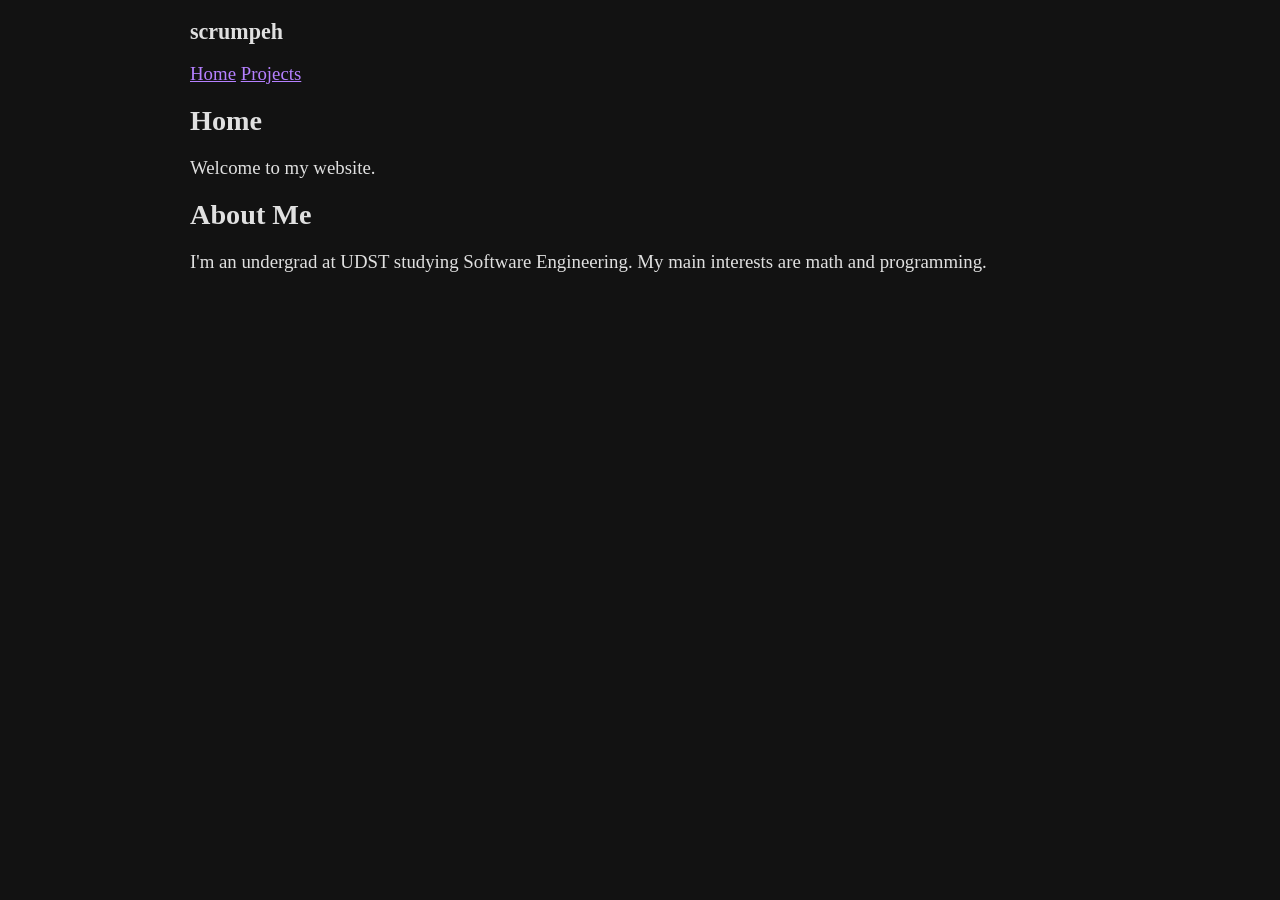
<file: index.html>
<!doctype html>
<html lang="en">
    <head>
        <meta charset="UTF-8" />
        <meta name="viewport" content="width=device-width, initial-scale=1.0" />
        <title>Home | scrumpeh</title>
        <link rel="stylesheet" href="/css/index.css" class="style" />

        <link rel="preconnect" href="https://fonts.googleapis.com">
        <link rel="preconnect" href="https://fonts.gstatic.com" crossorigin>
        <link href="https://fonts.googleapis.com/css2?family=IBM+Plex+Serif:ital,wght@0,100;0,200;0,300;0,400;0,500;0,600;0,700;1,100;1,200;1,300;1,400;1,500;1,600;1,700&display=swap" rel="stylesheet">

    </head>

    <body>
        <header>
            <h3>scrumpeh</h3>
            <nav>
                <a href="/">Home</a>
                <a href="/projects/">Projects</a>
            </nav>
        </header>

        <section class="heading">
            <h1>Home</h1>
            <p>Welcome to my website.</p>
        </section>

        <main>
            <h2>About Me</h2>
            <p>I'm an undergrad at UDST studying Software Engineering. My main interests are math and programming.</p>
        </main>

        <footer></footer>
    </body>
</html>
</file>
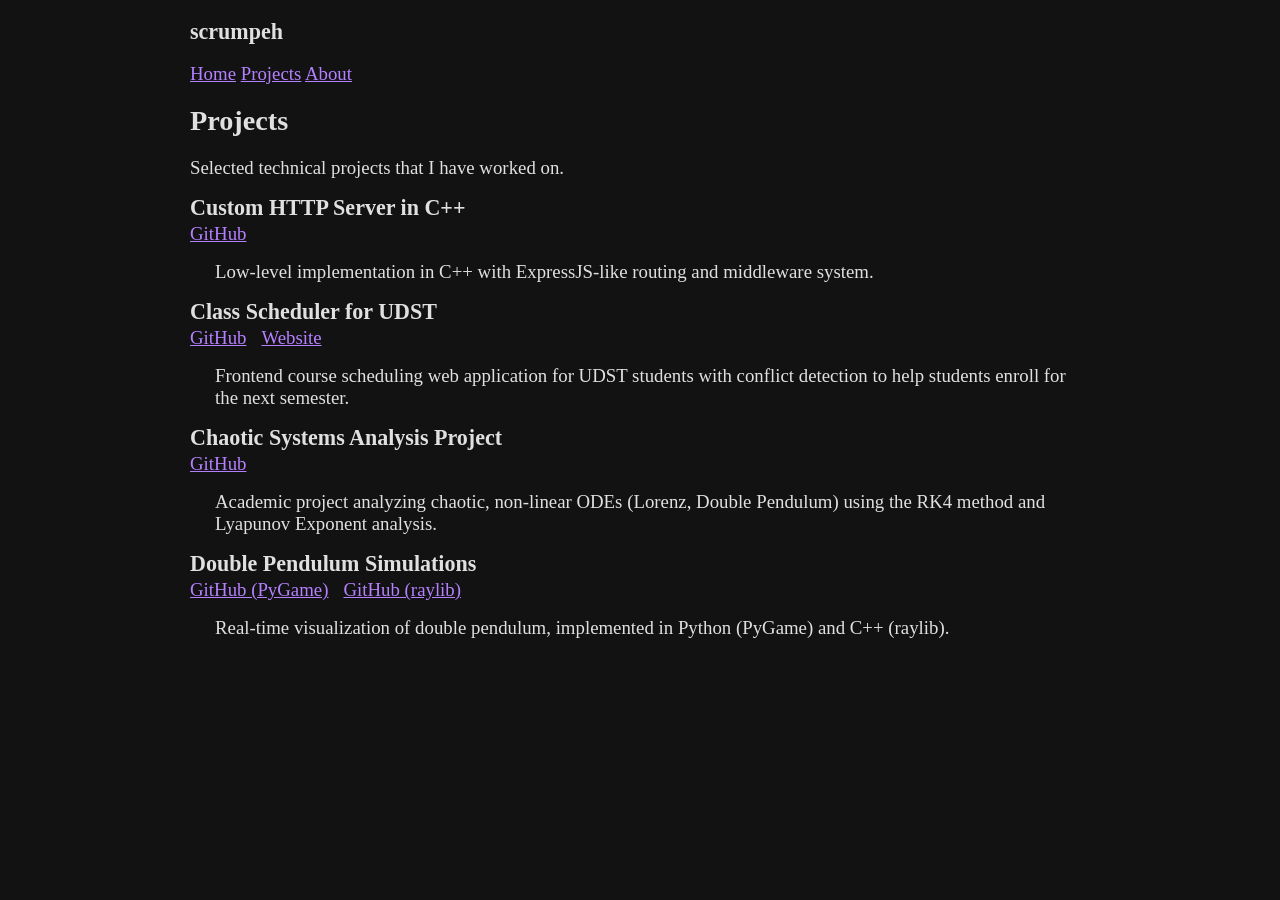
<file: projects/index.html>
<!doctype html>
<html lang="en">
    <head>
        <meta charset="UTF-8" />
        <meta name="viewport" content="width=device-width, initial-scale=1.0" />
        <title>Projects | scrumpeh</title>
        <link rel="stylesheet" href="/css/index.css" class="style" />

        <link rel="preconnect" href="https://fonts.googleapis.com">
        <link rel="preconnect" href="https://fonts.gstatic.com" crossorigin>
        <link href="https://fonts.googleapis.com/css2?family=IBM+Plex+Serif:ital,wght@0,100;0,200;0,300;0,400;0,500;0,600;0,700;1,100;1,200;1,300;1,400;1,500;1,600;1,700&display=swap" rel="stylesheet">

        <style>
            .wip {
                font-size: 16px;
            }

            .more-info {
                margin-left: 25px;
            }
        </style>
    </head>

    <body>
        <header>
            <h3>scrumpeh</h3>
            <nav>
                <a href="/">Home</a>
                <a href="/projects/">Projects</a>
                <a href="/about.html">About</a>
            </nav>
        </header>

        <section class="heading">
            <h1>Projects</h1>
            <p>Selected technical projects that I have worked on.</p>
        </section>

        <main>
            <div class="block project">
                <div class="description">
                    <div class="title">
                        <h3>Custom HTTP Server in C++</h3>
                    </div>
                    <div class="project-links">
                        <a href="https://github.com/scrumpeh-alpha/simple-http-server-cpp" target="_blank">GitHub</a>
                    </div>
                    <p class="summary">Low-level implementation in C++ with ExpressJS-like routing and middleware system.</p>
                </div>
            </div>

            <div class="block project">
                <div class="description">
                    <div class="title">
                        <h3>Class Scheduler for UDST</h3>
                    </div>
                    <div class="project-links">
                        <a href="https://github.com/60307390/scheduler-udst-revamp" target="_blank">GitHub</a>
                        <a href="https://class-scheduler-rv.netlify.app/" target="_blank">Website</a>
                    </div>
                    <p class="summary">
                        Frontend course scheduling web application for UDST students with conflict detection to help students enroll for the next
                        semester.
                    </p>
                </div>
            </div>

            <div class="block project">
                <div class="description">
                    <div class="title">
                        <h3>Chaotic Systems Analysis Project</h3>
                    </div>
                    <div class="project-links">
                        <a href="https://github.com/60307390/numerical-methods-project" target="_blank">GitHub</a>
                    </div>
                    <p class="summary">
                        Academic project analyzing chaotic, non-linear ODEs (Lorenz, Double Pendulum) using the RK4 method and Lyapunov Exponent
                        analysis.
                    </p>
                </div>
            </div>

            <div class="block project">
                <div class="description">
                    <div class="title">
                        <h3>Double Pendulum Simulations</h3>
                    </div>
                    <div class="project-links">
                        <a href="https://github.com/scrumpeh-alpha/double-pendulum-pygame" target="_blank">GitHub (PyGame)</a>
                        <a href="https://github.com/scrumpeh-alpha/double-pendulum-raylib" target="_blank">GitHub (raylib)</a>
                    </div>
                    <p class="summary">Real-time visualization of double pendulum, implemented in Python (PyGame) and C++ (raylib).</p>
                </div>
            </div>
        </main>

        <footer></footer>
    </body>
</html>
</file>
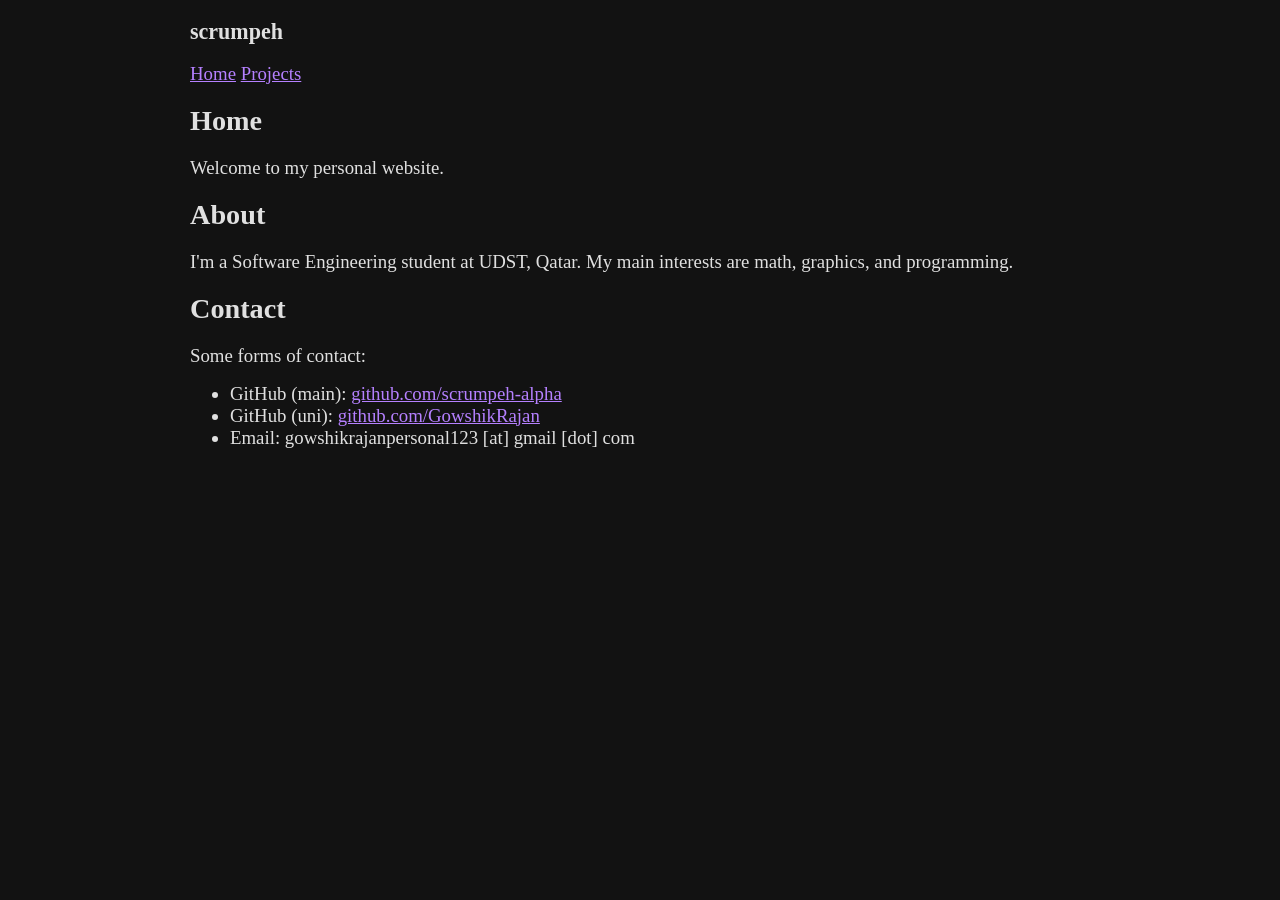
<file: src/index.html>
<!doctype html>
<html lang="en">
    <head>
        <meta charset="UTF-8" />
        <meta name="viewport" content="width=device-width, initial-scale=1.0" />
        <title>Home | scrumpeh</title>
        <link rel="stylesheet" href="/css/index.css" class="style" />

        <link rel="preconnect" href="https://fonts.googleapis.com">
        <link rel="preconnect" href="https://fonts.gstatic.com" crossorigin>
        <link href="https://fonts.googleapis.com/css2?family=IBM+Plex+Serif:ital,wght@0,100;0,200;0,300;0,400;0,500;0,600;0,700;1,100;1,200;1,300;1,400;1,500;1,600;1,700&display=swap" rel="stylesheet">

    </head>

    <body>
        <header>
            <h3>scrumpeh</h3>
            <nav>
                <a href="/">Home</a>
                <a href="/projects/">Projects</a>
            </nav>
        </header>

        <section class="heading">
            <h1>Home</h1>
            <p>Welcome to my personal website.</p>
        </section>

        <main>
            <h2>About</h2>
            <p>
                I'm a Software Engineering student at UDST, Qatar.
                My main interests are math, graphics, and programming.
            </p>

            <h2>Contact</h2>
            <p>
                Some forms of contact:
                <ul>
                    <li>GitHub (main): <a href="https://github.com/scrumpeh-alpha/">github.com/scrumpeh-alpha</a></li>
                    <li>GitHub (uni): <a href="https://github.com/GowshikRajan/">github.com/GowshikRajan</a></li>
                    <li>Email: gowshikrajanpersonal123 [at] gmail [dot] com</li>
                </ul>
            </p>
        </main>

        <footer></footer>
    </body>
</html>
</file>
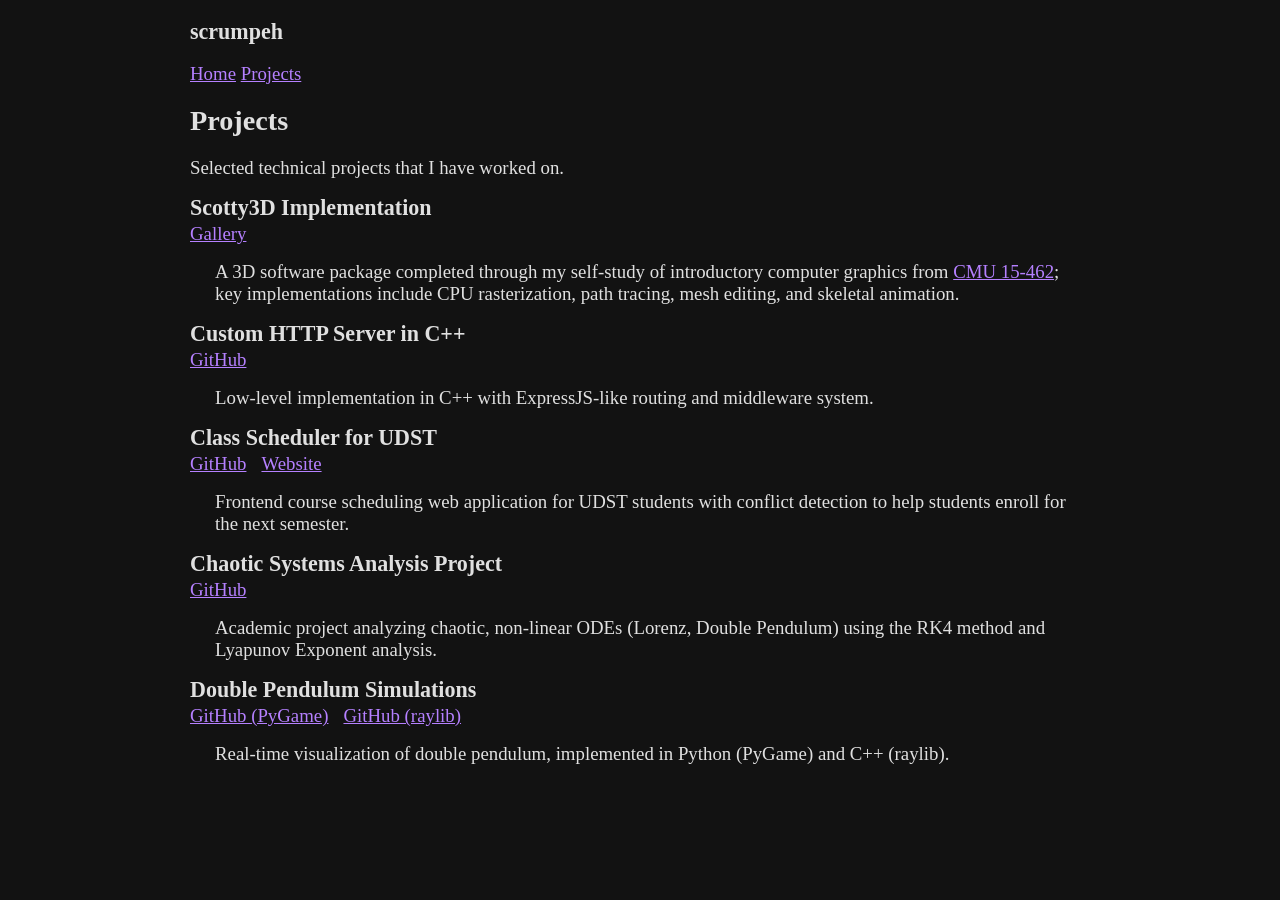
<file: src/projects/index.html>
<!doctype html>
<html lang="en">
    <head>
        <meta charset="UTF-8" />
        <meta name="viewport" content="width=device-width, initial-scale=1.0" />
        <title>Projects | scrumpeh</title>
        <link rel="stylesheet" href="/css/index.css" class="style" />

        <link rel="preconnect" href="https://fonts.googleapis.com">
        <link rel="preconnect" href="https://fonts.gstatic.com" crossorigin>
        <link href="https://fonts.googleapis.com/css2?family=IBM+Plex+Serif:ital,wght@0,100;0,200;0,300;0,400;0,500;0,600;0,700;1,100;1,200;1,300;1,400;1,500;1,600;1,700&display=swap" rel="stylesheet">

        <style>
            .wip {
                font-size: 16px;
            }

            .more-info {
                margin-left: 25px;
            }
        </style>
    </head>

    <body>
        <header>
            <h3>scrumpeh</h3>
            <nav>
                <a href="/">Home</a>
                <a href="/projects/">Projects</a>
            </nav>
        </header>

        <section class="heading">
            <h1>Projects</h1>
            <p>Selected technical projects that I have worked on.</p>
        </section>

        <main>
            <div class="block project">
                <div class="description">
                    <div class="title">
                        <h3>Scotty3D Implementation</h3>
                    </div>
                    <div class="project-links">
                        <a href="scotty3d-gallery.html">Gallery</a>
                    </div>
                    <p class="summary">A 3D software package completed through my self-study of introductory computer graphics from <a href="https://15362.courses.cs.cmu.edu/fall2020/" target="_blank">CMU 15-462</a>; key implementations include CPU rasterization, path tracing, mesh editing, and skeletal animation.</p>
                </div>
            </div>

            <div class="block project">
                <div class="description">
                    <div class="title">
                        <h3>Custom HTTP Server in C++</h3>
                    </div>
                    <div class="project-links">
                        <a href="https://github.com/scrumpeh-alpha/simple-http-server-cpp" target="_blank">GitHub</a>
                    </div>
                    <p class="summary">Low-level implementation in C++ with ExpressJS-like routing and middleware system.</p>
                </div>
            </div>

            <div class="block project">
                <div class="description">
                    <div class="title">
                        <h3>Class Scheduler for UDST</h3>
                    </div>
                    <div class="project-links">
                        <a href="https://github.com/60307390/scheduler-udst-revamp" target="_blank">GitHub</a>
                        <a href="https://class-scheduler-rv.netlify.app/" target="_blank">Website</a>
                    </div>
                    <p class="summary">
                        Frontend course scheduling web application for UDST students with conflict detection to help students enroll for the next
                        semester.
                    </p>
                </div>
            </div>

            <div class="block project">
                <div class="description">
                    <div class="title">
                        <h3>Chaotic Systems Analysis Project</h3>
                    </div>
                    <div class="project-links">
                        <a href="https://github.com/60307390/numerical-methods-project" target="_blank">GitHub</a>
                    </div>
                    <p class="summary">
                        Academic project analyzing chaotic, non-linear ODEs (Lorenz, Double Pendulum) using the RK4 method and Lyapunov Exponent
                        analysis.
                    </p>
                </div>
            </div>

            <div class="block project">
                <div class="description">
                    <div class="title">
                        <h3>Double Pendulum Simulations</h3>
                    </div>
                    <div class="project-links">
                        <a href="https://github.com/scrumpeh-alpha/double-pendulum-pygame" target="_blank">GitHub (PyGame)</a>
                        <a href="https://github.com/scrumpeh-alpha/double-pendulum-raylib" target="_blank">GitHub (raylib)</a>
                    </div>
                    <p class="summary">Real-time visualization of double pendulum, implemented in Python (PyGame) and C++ (raylib).</p>
                </div>
            </div>
        </main>

        <footer></footer>
    </body>
</html>
</file>
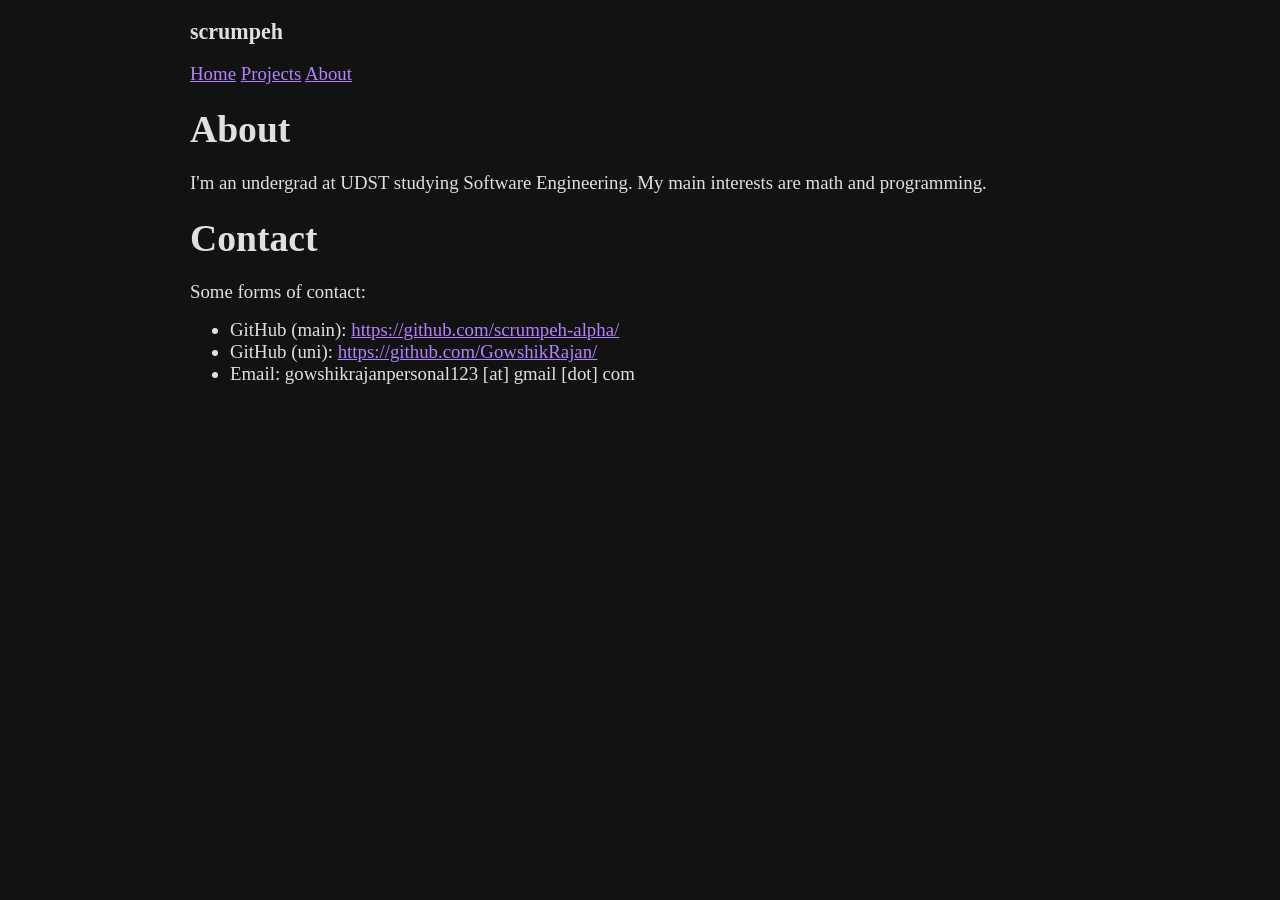
<file: about.html>
<!doctype html>
<html lang="en">
    <head>
        <meta charset="UTF-8" />
        <meta name="viewport" content="width=device-width, initial-scale=1.0" />
        <title>About | scrumpeh</title>
        <link rel="stylesheet" href="/css/index.css" class="style" />

        <link rel="preconnect" href="https://fonts.googleapis.com">
        <link rel="preconnect" href="https://fonts.gstatic.com" crossorigin>
        <link href="https://fonts.googleapis.com/css2?family=IBM+Plex+Serif:ital,wght@0,100;0,200;0,300;0,400;0,500;0,600;0,700;1,100;1,200;1,300;1,400;1,500;1,600;1,700&display=swap" rel="stylesheet">

    </head>

    <body>
        <header>
            <h3>scrumpeh</h3>
            <nav>
                <a href="/">Home</a>
                <a href="/projects/">Projects</a>
                <a href="/about.html">About</a>
            </nav>
        </header>

        <main>
            <h1>About</h1>
            <p>I'm an undergrad at UDST studying Software Engineering. My main interests are math and programming.</p>

            <h1>Contact</h1>
            <p>
                Some forms of contact:
                <ul>
                    <li>GitHub (main): <a href="https://github.com/scrumpeh-alpha/">https://github.com/scrumpeh-alpha/</a></li>
                    <li>GitHub (uni): <a href="https://github.com/GowshikRajan/">https://github.com/GowshikRajan/</a></li>
                    <li>Email: gowshikrajanpersonal123 [at] gmail [dot] com</li>
                </ul>
            </p>
        </main>

        <footer></footer>
    </body>
</html>
</file>
<file: css/index.css>
/* 
* TODO:
* Decide on global link styling
* Choose between two options
*/
/* :root { */
/*     --background-color: #ffffff; */
/*     --text-color: #111111; */
/*     --link-color: #0000ee; */
/* } */

/* @media (prefers-color-scheme: dark) { */
/*     :root { */
/*         --background-color: #121212; */
/*         --text-color: #e0e0e0; */
/*         --link-color: #b580ff; */
/*     } */
/* } */

:root {
    --background-color: #121212;
    --text-color: #e0e0e0;
    --link-color: #b580ff;
}

body {
    max-width: 900px;
    margin: auto;
    
    background-color: var(--background-color);
    color: var(--text-color);

    font-family: "Times New Roman", Times, serif;
    font-size: 12pt;
    font-size-adjust: 0.54;
}

a {
    color: var(--link-color);
}

a.project-page-link {
    color: var(--text-color);
    text-decoration: none;
}

a.project-page-link:hover {
    color: var(--text-color);
    text-decoration: underline;
}

.description .summary {
    margin-left: 25px;
}

/* PROJECTS LIST PAGE */

.project .title {
    display: flex;
    align-items: center;
    gap: 25px;
}

.project .title * {
    margin: 0
}

.project .project-links {
    margin: 2px 0px 4px 0px;
    display: flex;
    gap: 15px;
}

/* PROJECTS DETAILS PAGE */

.project-details {
    margin: 20px 0px;
}

.project-details .title {
    display: flex;
    flex-direction: column;
    gap: 2px;
}

.project-details .title * {
    margin: 0
}

.project-details #project-type {
    font-style: italic;
}

img {
    max-width: 100%;
}

.demo-figure {
    display: flex;
    flex-direction: column;
    align-items: center;
    text-align: center;
    gap: 10px;
}
.demo-figure img {
    width: 80%;
}
.demo-figure figcaption {
    font-style: italic; 
}
</file>
